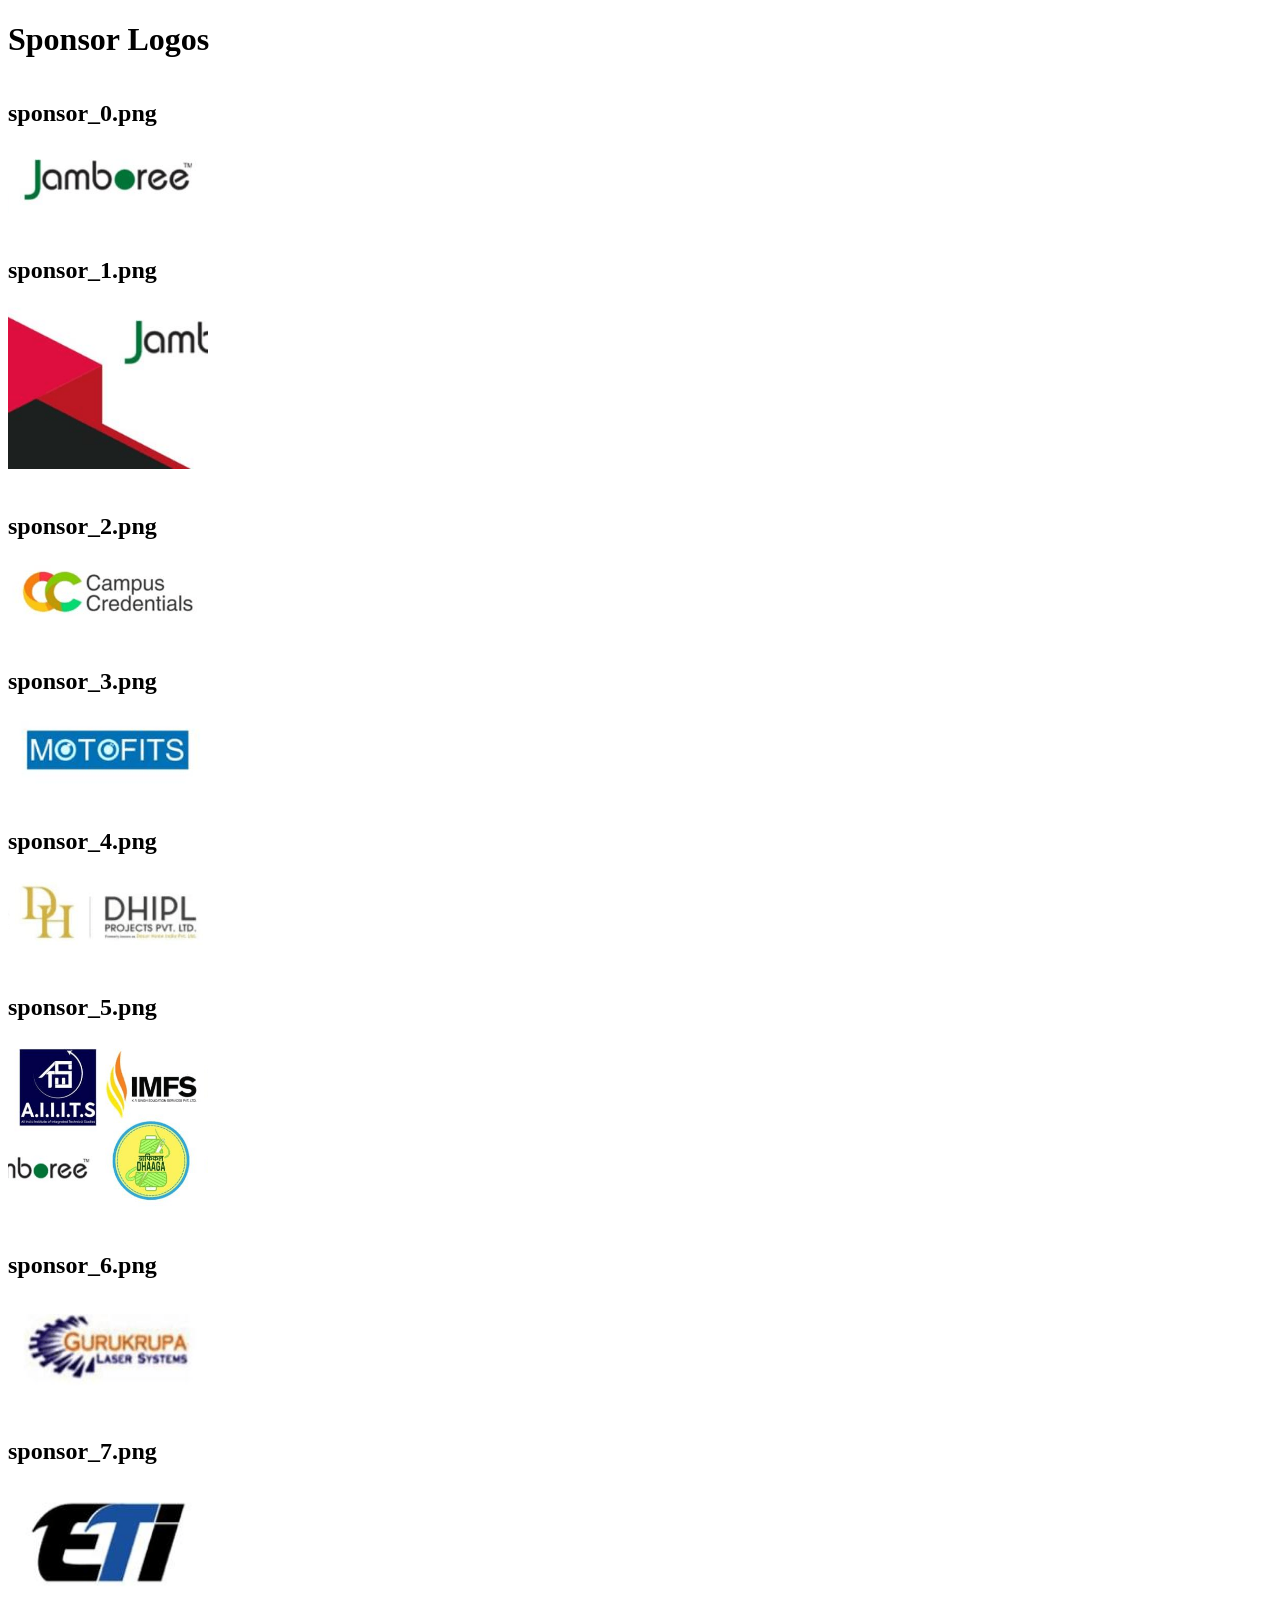
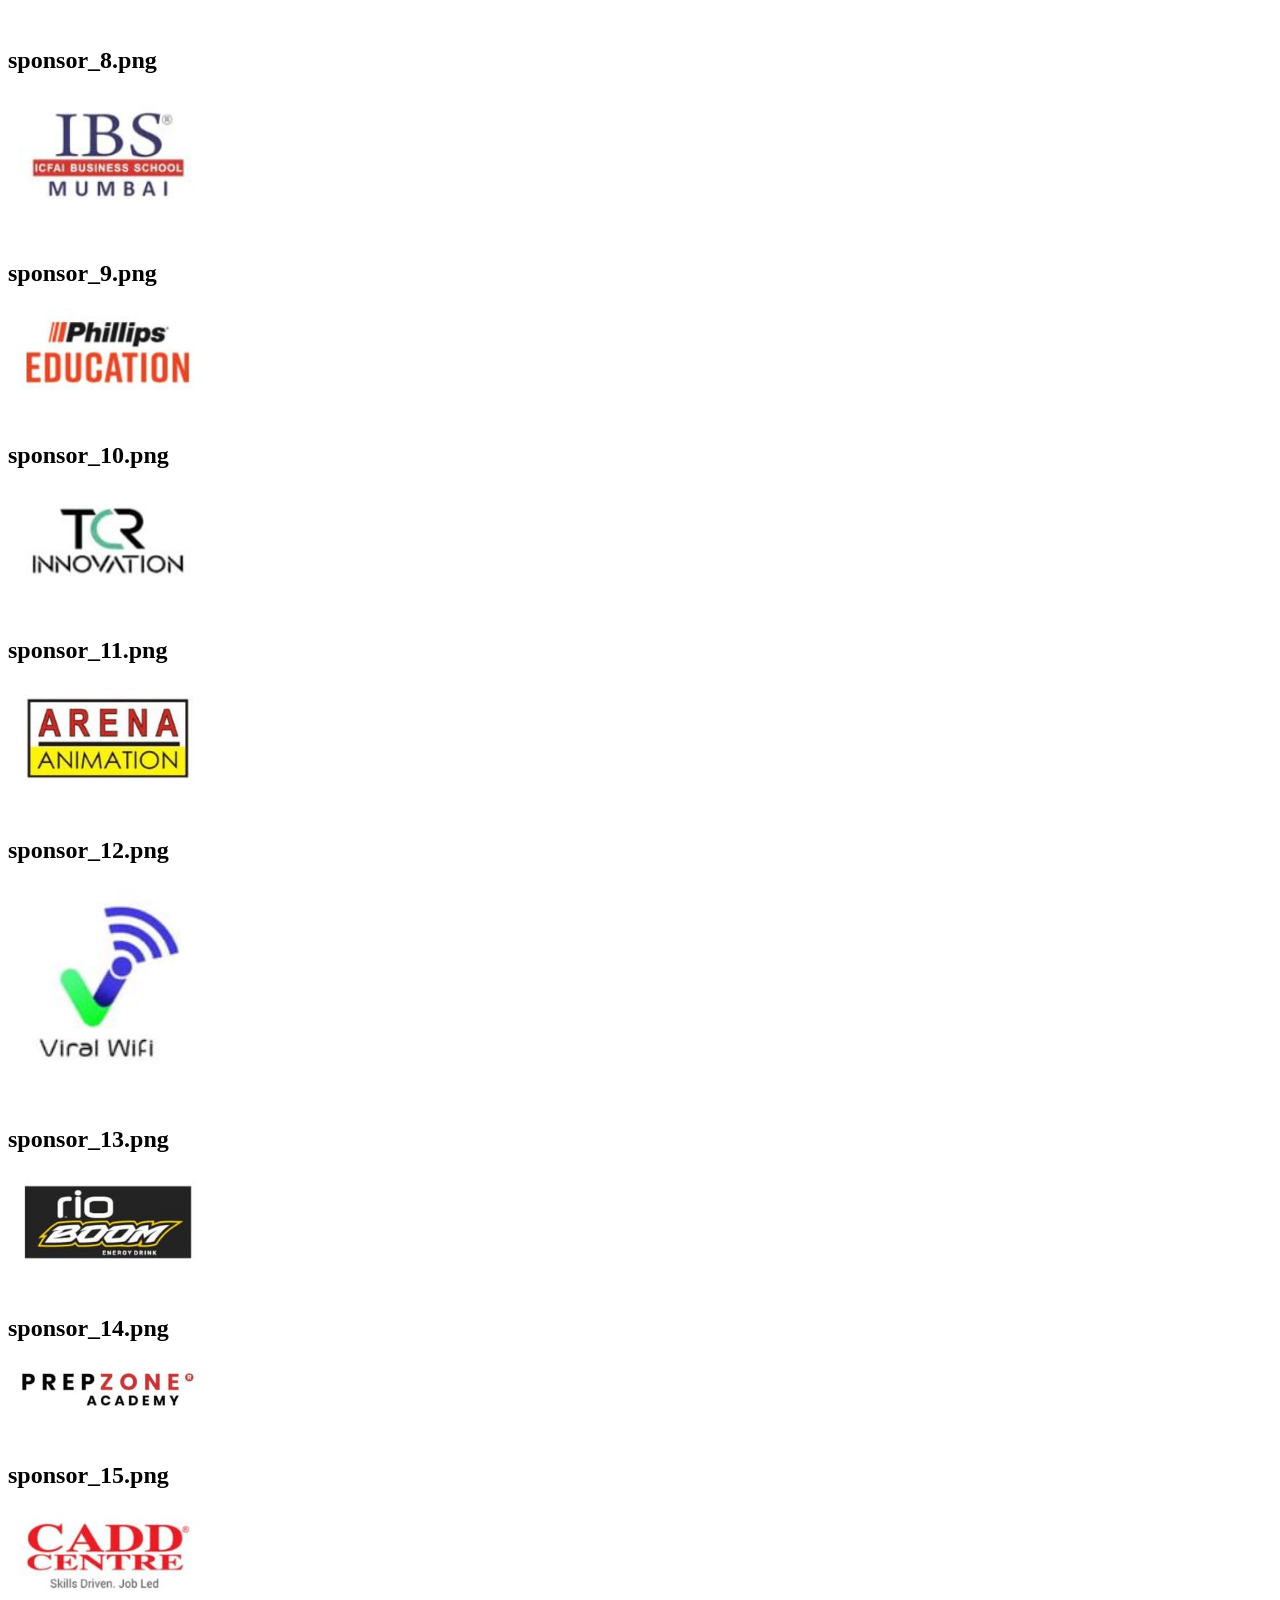
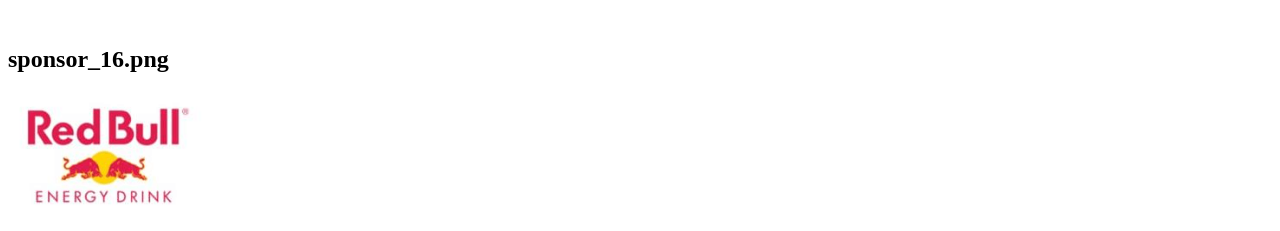
<file: test_sponsors.html>
<!DOCTYPE html>
<html>
<body>
    <h1>Sponsor Logos</h1>
    <div style="display: flex; flex-direction: column; gap: 20px;">
        <div><h2>sponsor_0.png</h2><img src="assets/imagesmesa/sponsors/sponsor_0.png" width="200"></div>
        <div><h2>sponsor_1.png</h2><img src="assets/imagesmesa/sponsors/sponsor_1.png" width="200"></div>
        <div><h2>sponsor_2.png</h2><img src="assets/imagesmesa/sponsors/sponsor_2.png" width="200"></div>
        <div><h2>sponsor_3.png</h2><img src="assets/imagesmesa/sponsors/sponsor_3.png" width="200"></div>
        <div><h2>sponsor_4.png</h2><img src="assets/imagesmesa/sponsors/sponsor_4.png" width="200"></div>
        <div><h2>sponsor_5.png</h2><img src="assets/imagesmesa/sponsors/sponsor_5.png" width="200"></div>
        <div><h2>sponsor_6.png</h2><img src="assets/imagesmesa/sponsors/sponsor_6.png" width="200"></div>
        <div><h2>sponsor_7.png</h2><img src="assets/imagesmesa/sponsors/sponsor_7.png" width="200"></div>
        <div><h2>sponsor_8.png</h2><img src="assets/imagesmesa/sponsors/sponsor_8.png" width="200"></div>
        <div><h2>sponsor_9.png</h2><img src="assets/imagesmesa/sponsors/sponsor_9.png" width="200"></div>
        <div><h2>sponsor_10.png</h2><img src="assets/imagesmesa/sponsors/sponsor_10.png" width="200"></div>
        <div><h2>sponsor_11.png</h2><img src="assets/imagesmesa/sponsors/sponsor_11.png" width="200"></div>
        <div><h2>sponsor_12.png</h2><img src="assets/imagesmesa/sponsors/sponsor_12.png" width="200"></div>
        <div><h2>sponsor_13.png</h2><img src="assets/imagesmesa/sponsors/sponsor_13.png" width="200"></div>
        <div><h2>sponsor_14.png</h2><img src="assets/imagesmesa/sponsors/sponsor_14.png" width="200"></div>
        <div><h2>sponsor_15.png</h2><img src="assets/imagesmesa/sponsors/sponsor_15.png" width="200"></div>
        <div><h2>sponsor_16.png</h2><img src="assets/imagesmesa/sponsors/sponsor_16.png" width="200"></div>
    </div>
</body>
</html>
</file>
